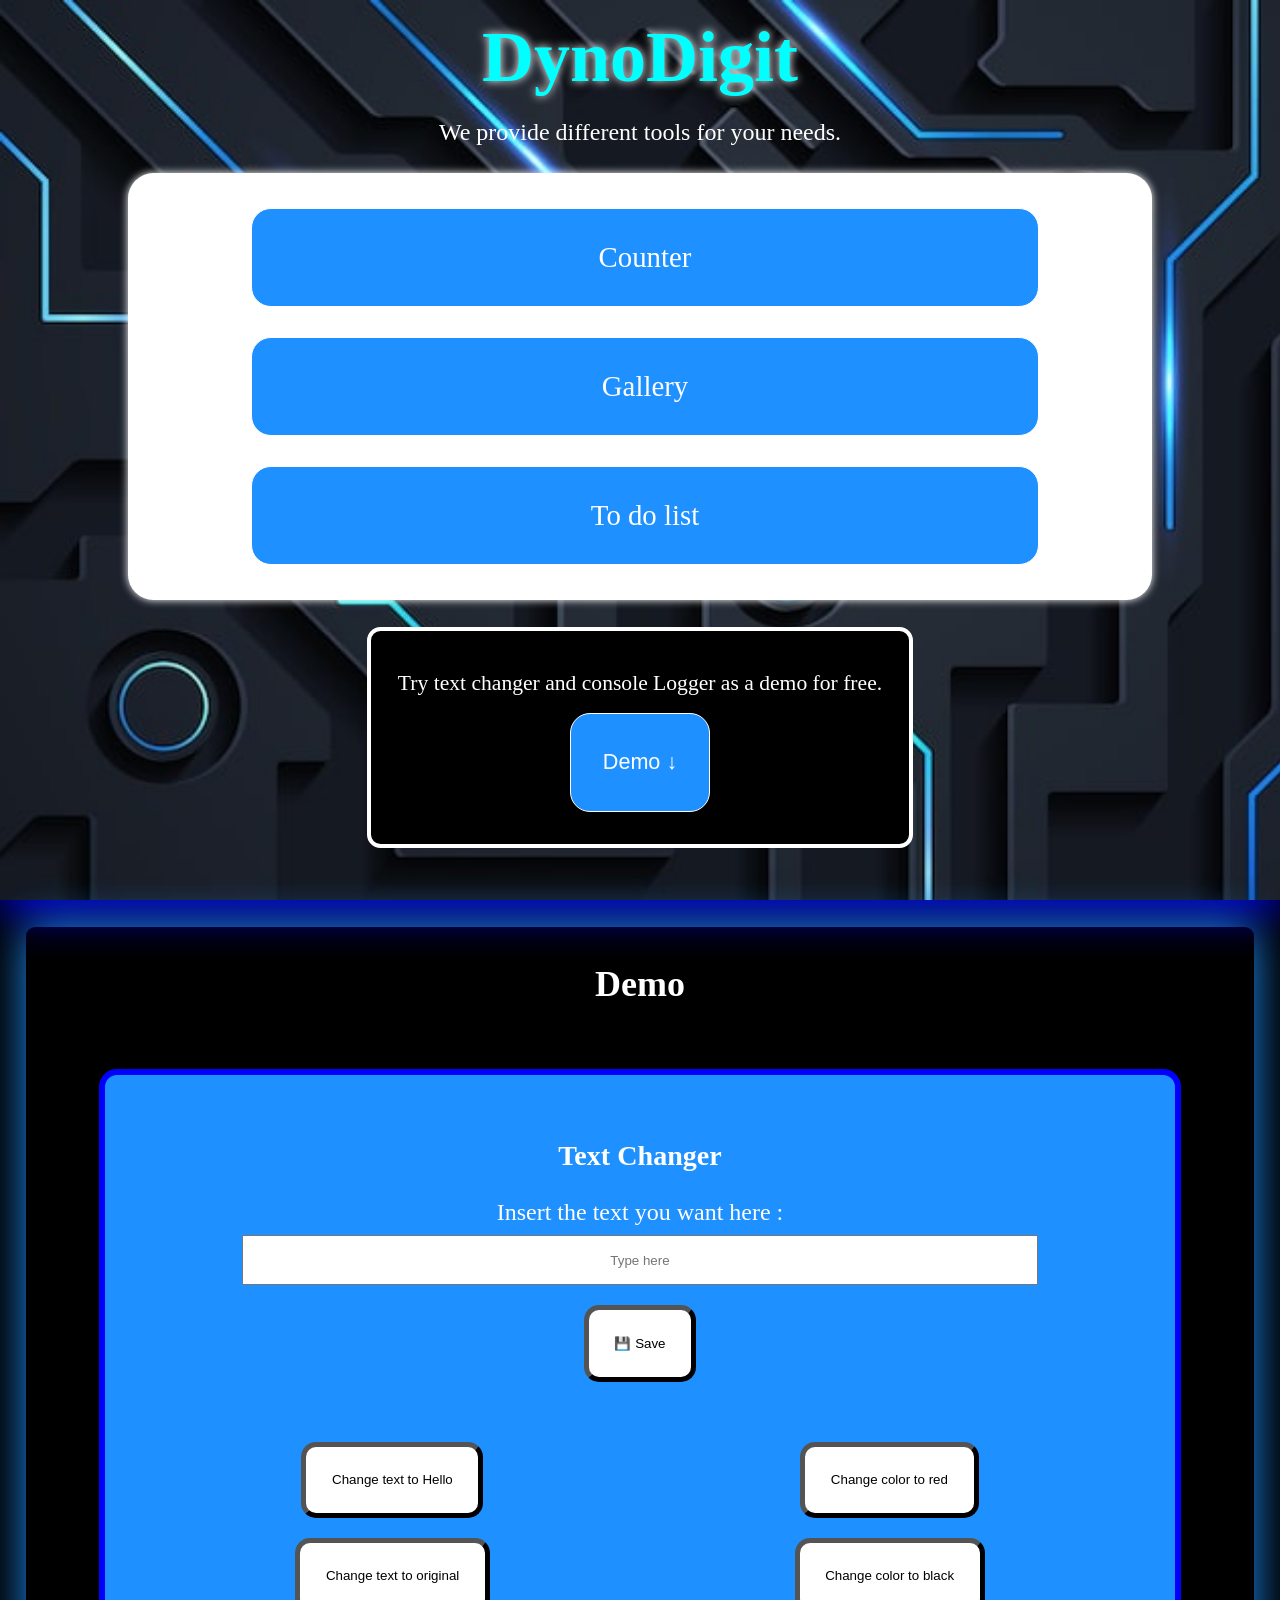
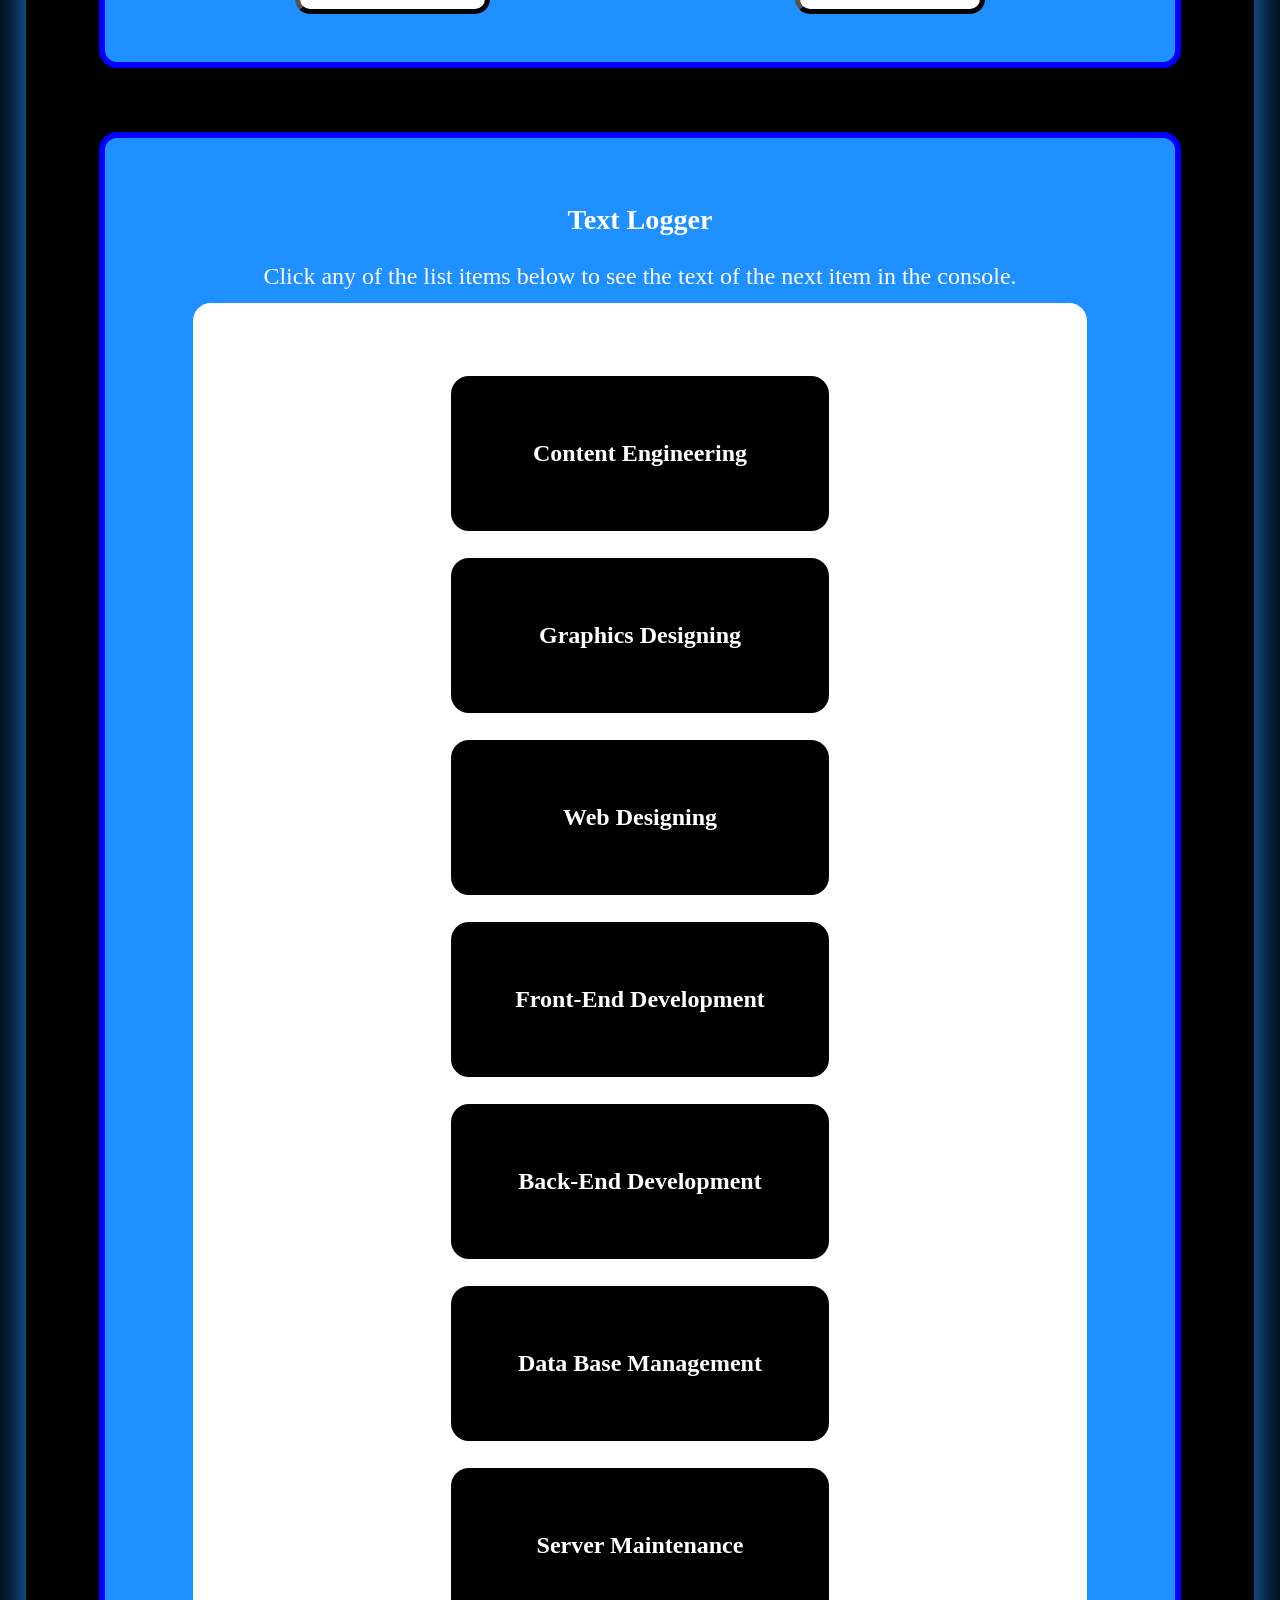
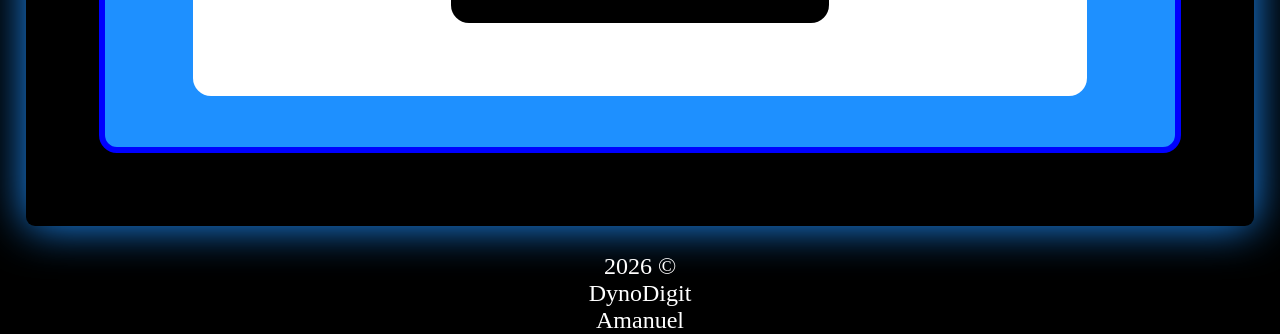
<file: index.html>
<!DOCTYPE html>
<html lang="en">
<head>
  <meta charset="UTF-8">
  <meta name="viewport" content="width=device-width, initial-scale=1">
  <title>DynoDigit</title>
  <link rel="stylesheet" href="./assets/css/base.css">
  <script src="./assets/js/index.js" defer></script>
</head>
<body>
  <header>
    
    <div class="brand">
      <h1 class="brandn">DynoDigit</h1>
      <p class="brandi">We provide different tools for your needs.</p>
    </div>
    
    <nav>
      <ul class="vnav">
        <li><a class="btn" href="./pages/counter.html">Counter</a></li>
        <li><a class="btn" href="./pages/gallery.html">Gallery</a></li>
        <li><a class="btn" href="./pages/todo.html">To do list</a></li>
      </ul>
    </nav>

    <div class="flexrcc">
      <div class="invitation">
        <p>Try text changer and console Logger as a demo for free.</>
        <div>
          <a class="btn" href="#demo">Demo &downarrow;</a>
        </div>
      </div>
    </div>

  </header>
  
  <main>
    <section id="demo">
      <h2>Demo</h2>
      <article id="txtc">
        <h3>Text Changer</h3>
        <form>
          <p>
            <label for="demoin">Insert the text you want here : </label>
          </p>
          <div>
            <input id="demoin" type="text" name="demoin" placeholder="Type here">
            <br>
            <button style="margin-top:20px;" type="submit">💾 Save</button>
          </div>
        </form>
        <p id="demop"></p>
        <div class="flexra" style="margin-top: 50px;">
          <button id="txtChanger1" type="button">Change text to Hello</button>
          <button id="colorChanger1" type="button">Change color to red</button>
        </div>
        <div class="flexra">
          <button id="txtChanger0" type="button">Change text to original</button>
          <button id="colorChanger0" type="button">Change color to black</button>
        </div>
      </article>
      <article id="loger">
        <h3>Text Logger</h3>
        <p>Click any of the list items below to see the text of the next item in the console.</p>
        <div id="logerBox">
          <ul id="logerList">
            <li>Content Engineering</li>
            <li>Graphics Designing</li>
            <li>Web Designing</li>
            <li>Front-End Development</li>
            <li>Back-End Development</li>
            <li>Data Base Management</li>
            <li>Server Maintenance</li>
          </ul>
        </div>
      </article>
    </section>
  </main>
  <footer>
    <div>
      2026 &copy;
    </div>
    <div>
      DynoDigit
    </div>
    <div>
      Amanuel
    </div>
  </footer>
</body>
</html>
</file>
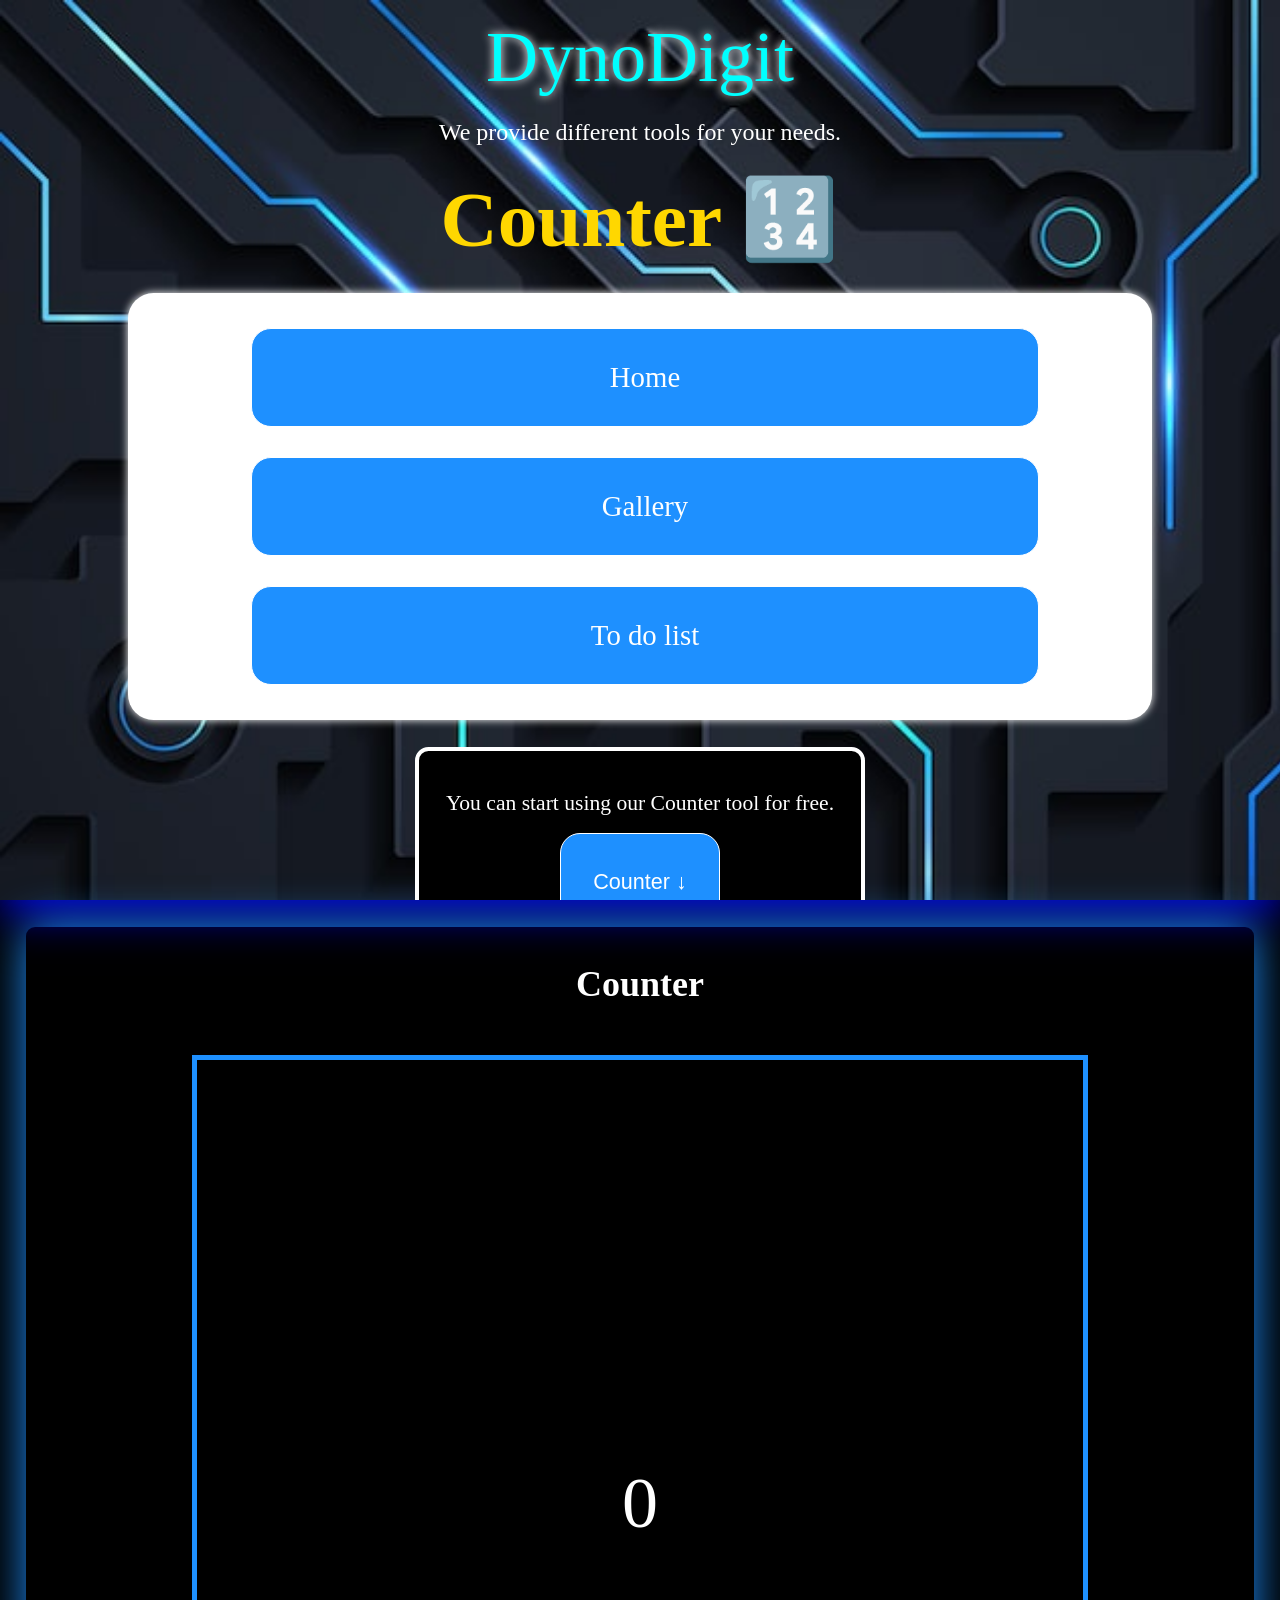
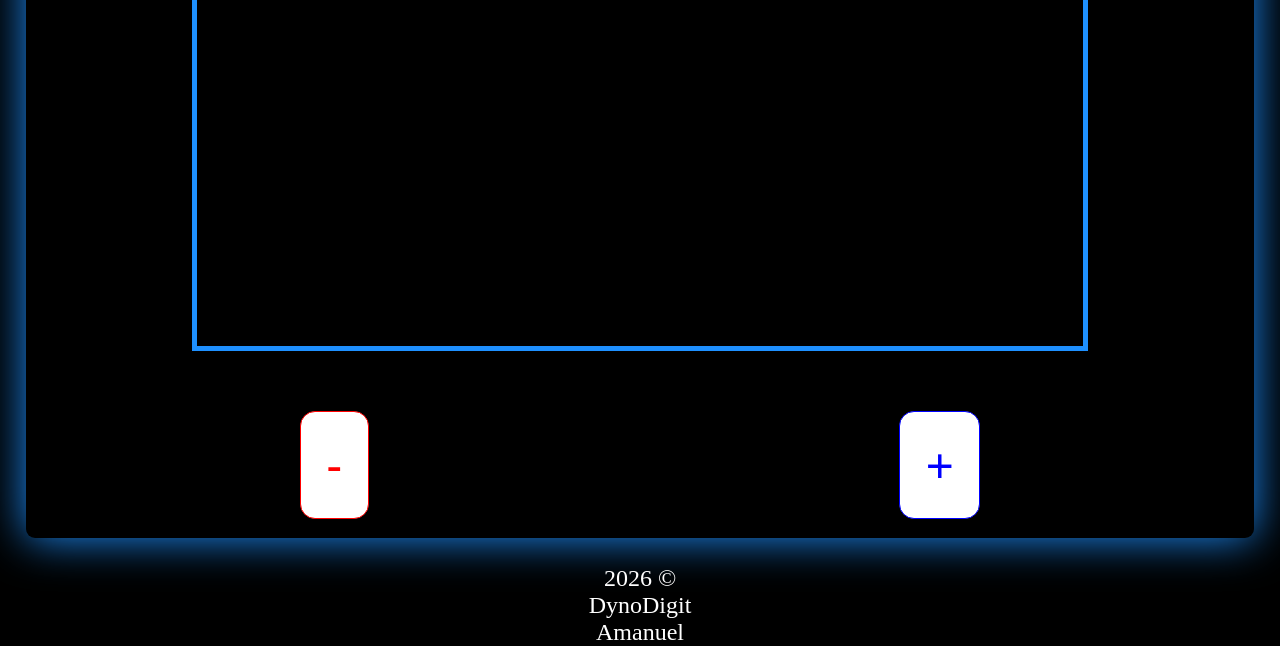
<file: pages/counter.html>
<!DOCTYPE html>
<html lang="en">
<head>
  <meta charset="UTF-8">
  <meta name="viewport" content="width=device-width, initial-scale=1">
  <title>DynoDigit</title>
  <link rel="stylesheet" href="../assets/css/base.css">
</head>
<body>
  <header>
    <div>
      <div class="brandn">DynoDigit</div>
      <p class="brandi">We provide different tools for your needs.</p>
    </div>
    <h1>Counter 🔢 </h1>
    <nav>
      <ul class="vnav">
        <li><a class="btn" href="../index.html">Home</a></li>
        <li><a class="btn" href="./gallery.html">Gallery</a></li>
        <li><a class="btn"href="./todo.html">To do list</a></li>
      </ul>
    </nav>
    
    <div class="flexrcc">
      <div class="invitation">
        <p>You can start using our Counter tool for free.</>
        <div>
          <a class="btn" href="#counter">Counter &darr;</a>
        </div>
      </div>
    </div>

  </header>
  <main>
    <section id="counter">
      <h2>Counter</h2>
      <div id="cnum">0</div>
      <div class="flexra">
        <button class="cont" id="reducer" type="button">-</button>
        <button class="cont" id="adder" type="button">+</button>
      </div>
      <div id="warning">Counter can't be negative!</div>
      <div>
        <button id="reset" type="button">Reset</button>
      </div>
    </section>
  </main>
  <footer>
    <div>
      2026 &copy;
    </div>
    <div>
      DynoDigit
    </div>
    <div>
      Amanuel
    </div>
  </footer>
  <script src="../assets/js/counter.js"></script>
</body>
</html>
</file>
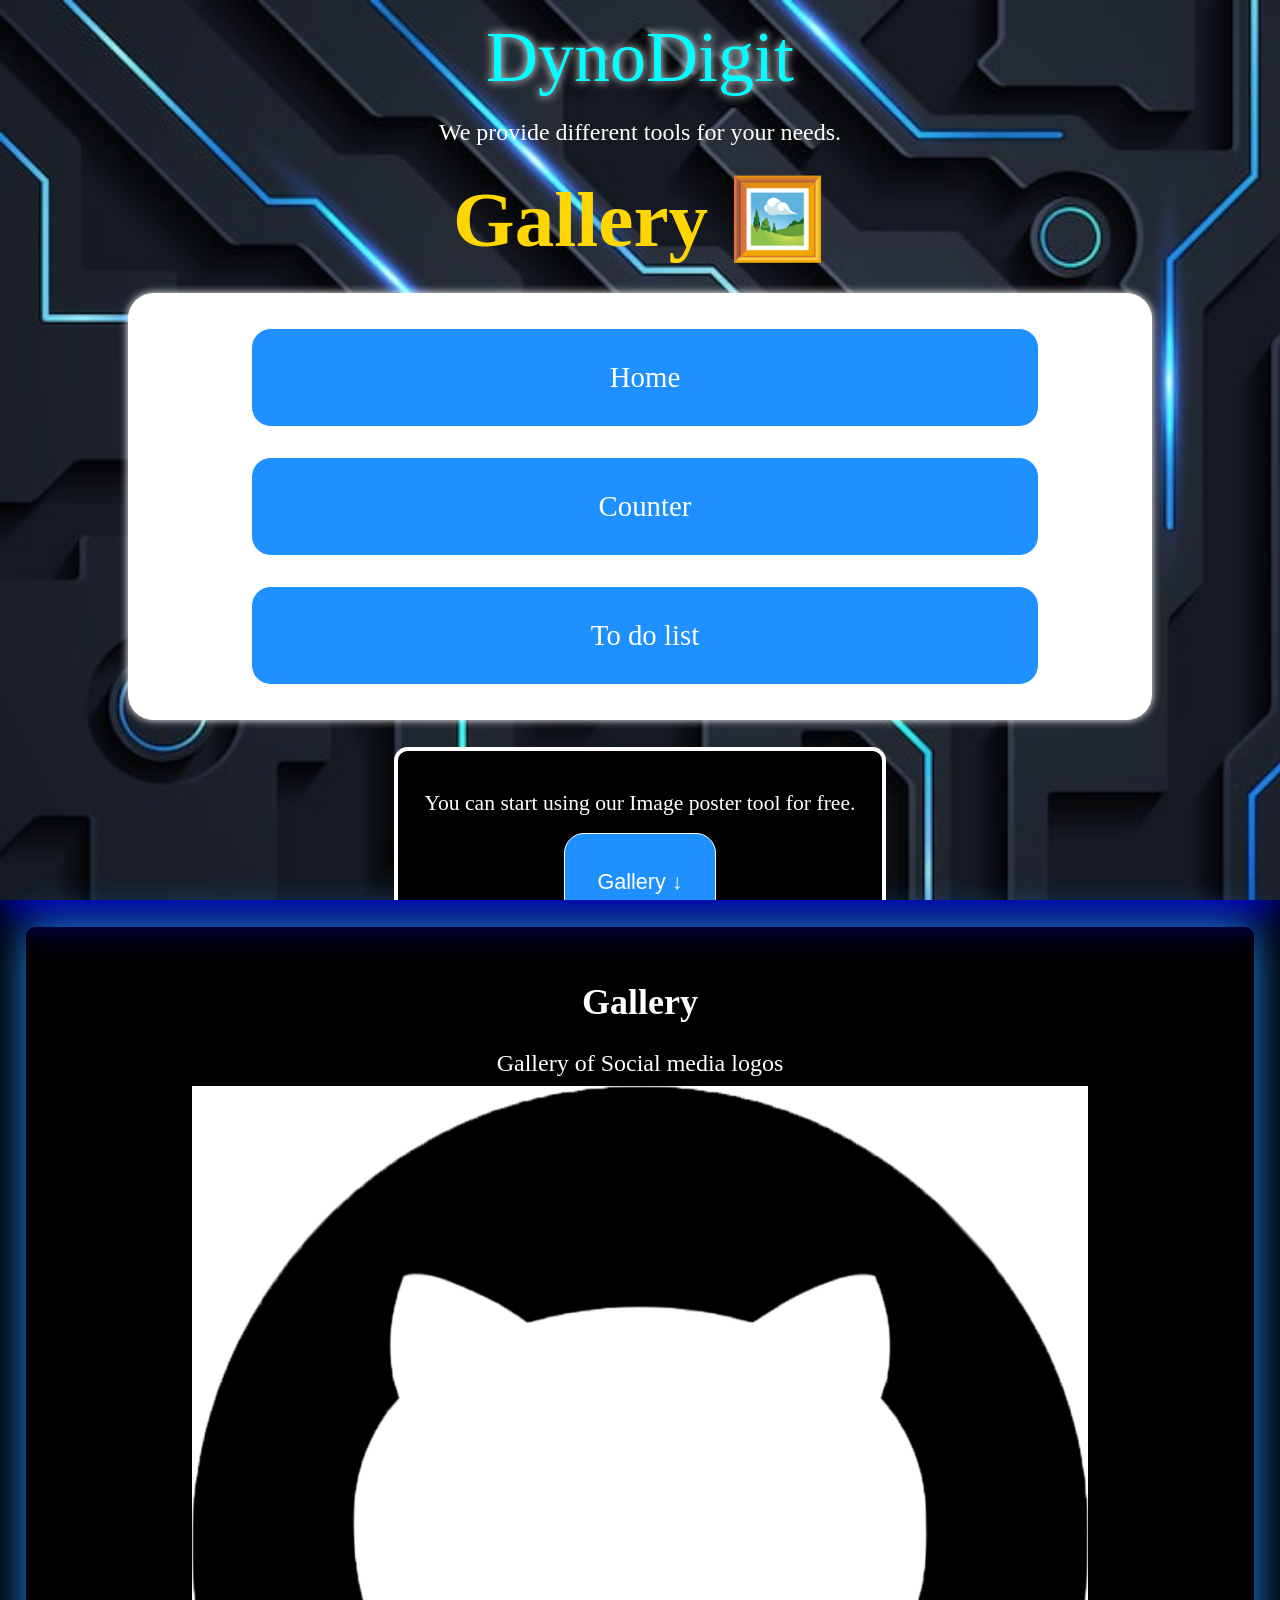
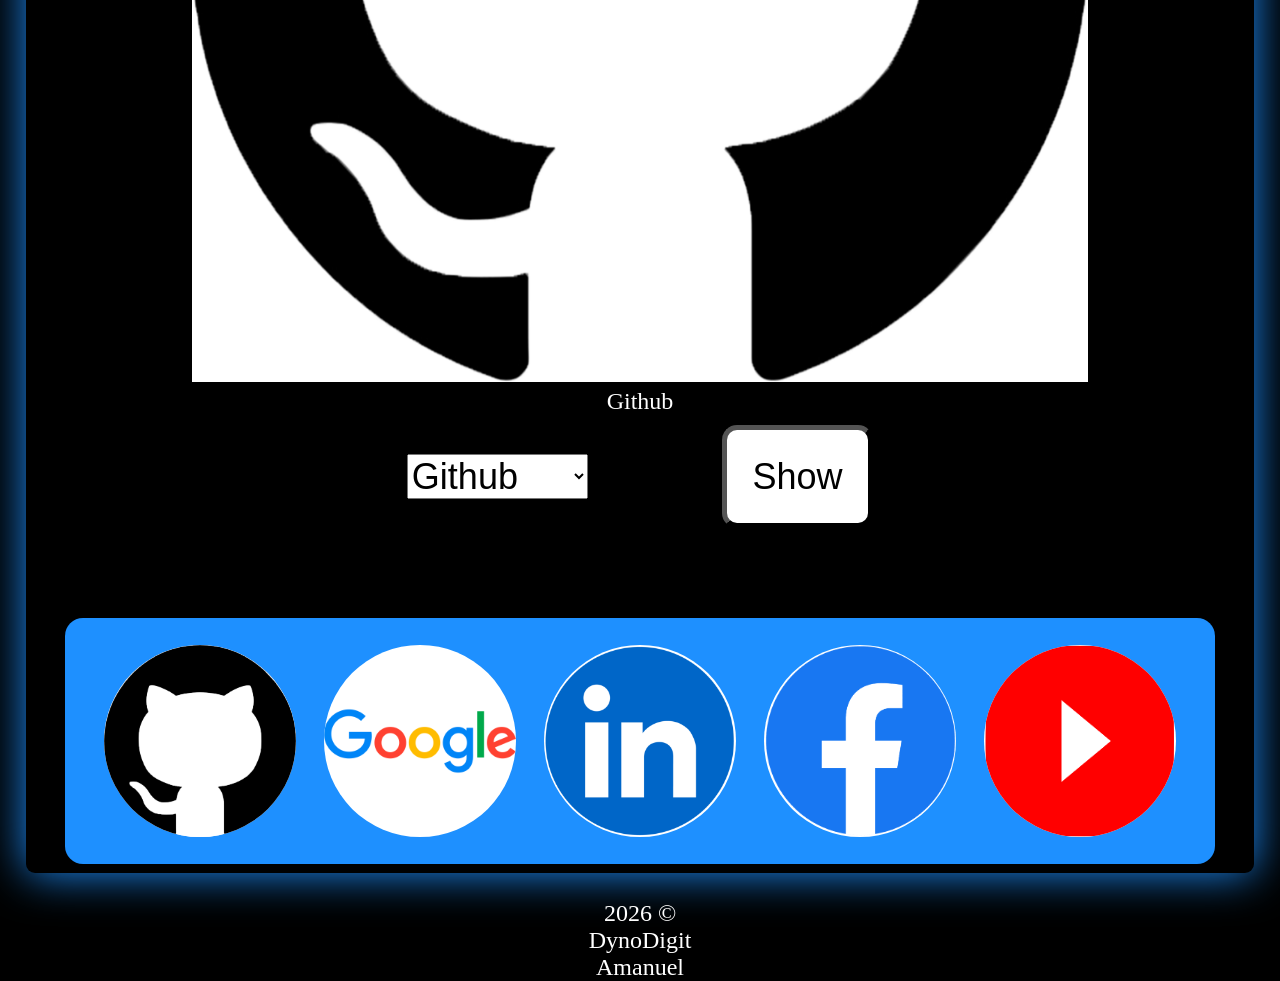
<file: pages/gallery.html>
<!DOCTYPE html>
<html lang="en">
<head>
  <meta charset="UTF-8">
  <meta name="viewport" content="width=device-width, initial-scale=1">
  <title>DynoDigit</title>
  <link rel="stylesheet" href="../assets/css/base.css">
</head>
<body>
  <header>
    <div>
      <div class="brandn">DynoDigit</div>
      <p class="brandi">We provide different tools for your needs.</p>
    </div>
    <h1>Gallery 🖼️ </h1>
    <nav>
      <ul class="vnav">
        <li><a class="btn" href="../index.html">Home</a></li>
        <li><a class="btn" href="./counter.html">Counter</a></li>
        <li><a class="btn"href="./todo.html">To do list</a></li>
      </ul>
    </nav>
    
    <div class="flexrcc">
      <div class="invitation">
        <p>You can start using our Image poster tool for free.</>
        <div>
          <a class="btn" href="#gallery">Gallery &darr;</a>
        </div>
      </div>
    </div>

  </header>
  <main>
    <section id="gallery">
      <h2 class="mt5vh">Gallery</h2>
      <p>Gallery of Social media logos</p>
      <div>
        <figure>
          <img id="galbox" src="../assets/images/github.png" alt="Github logo">
          <figcaption>Github</figcaption>
        </figure>
      </div>
      <div class="flexra">
        <form>
          <select id="choice">
            <option value="github">Github</option>
            <option value="google">Google</option>
            <option value="linkedin">LinkedIn</option>
            <option value="facebook">Facebook</option>
            <option value="youtube">YouTube</option>
          </select>
          <button id="poster" type="submit">Show</button>
        </form>
      </div>
      
      <div id="imgsBox" class="flexra">
        <img src="../assets/images/github.png" alt="Github logo">
        <img src="../assets/images/google.png" alt="Google logo">
        <img src="../assets/images/linkedin.png" alt="Linkedin logo">
        <img src="../assets/images/facebook.png" alt="Facebook logo">
        <img src="../assets/images/youtube.png" alt="Youtube logo">
      </div>
    </section>
  </main>
  <footer>
    <div>
      2026 &copy;
    </div>
    <div>
      DynoDigit
    </div>
    <div>
      Amanuel
    </div>
  </footer>
  <script src="../assets/js/gallery.js"></script>
</body>
</html>
</file>
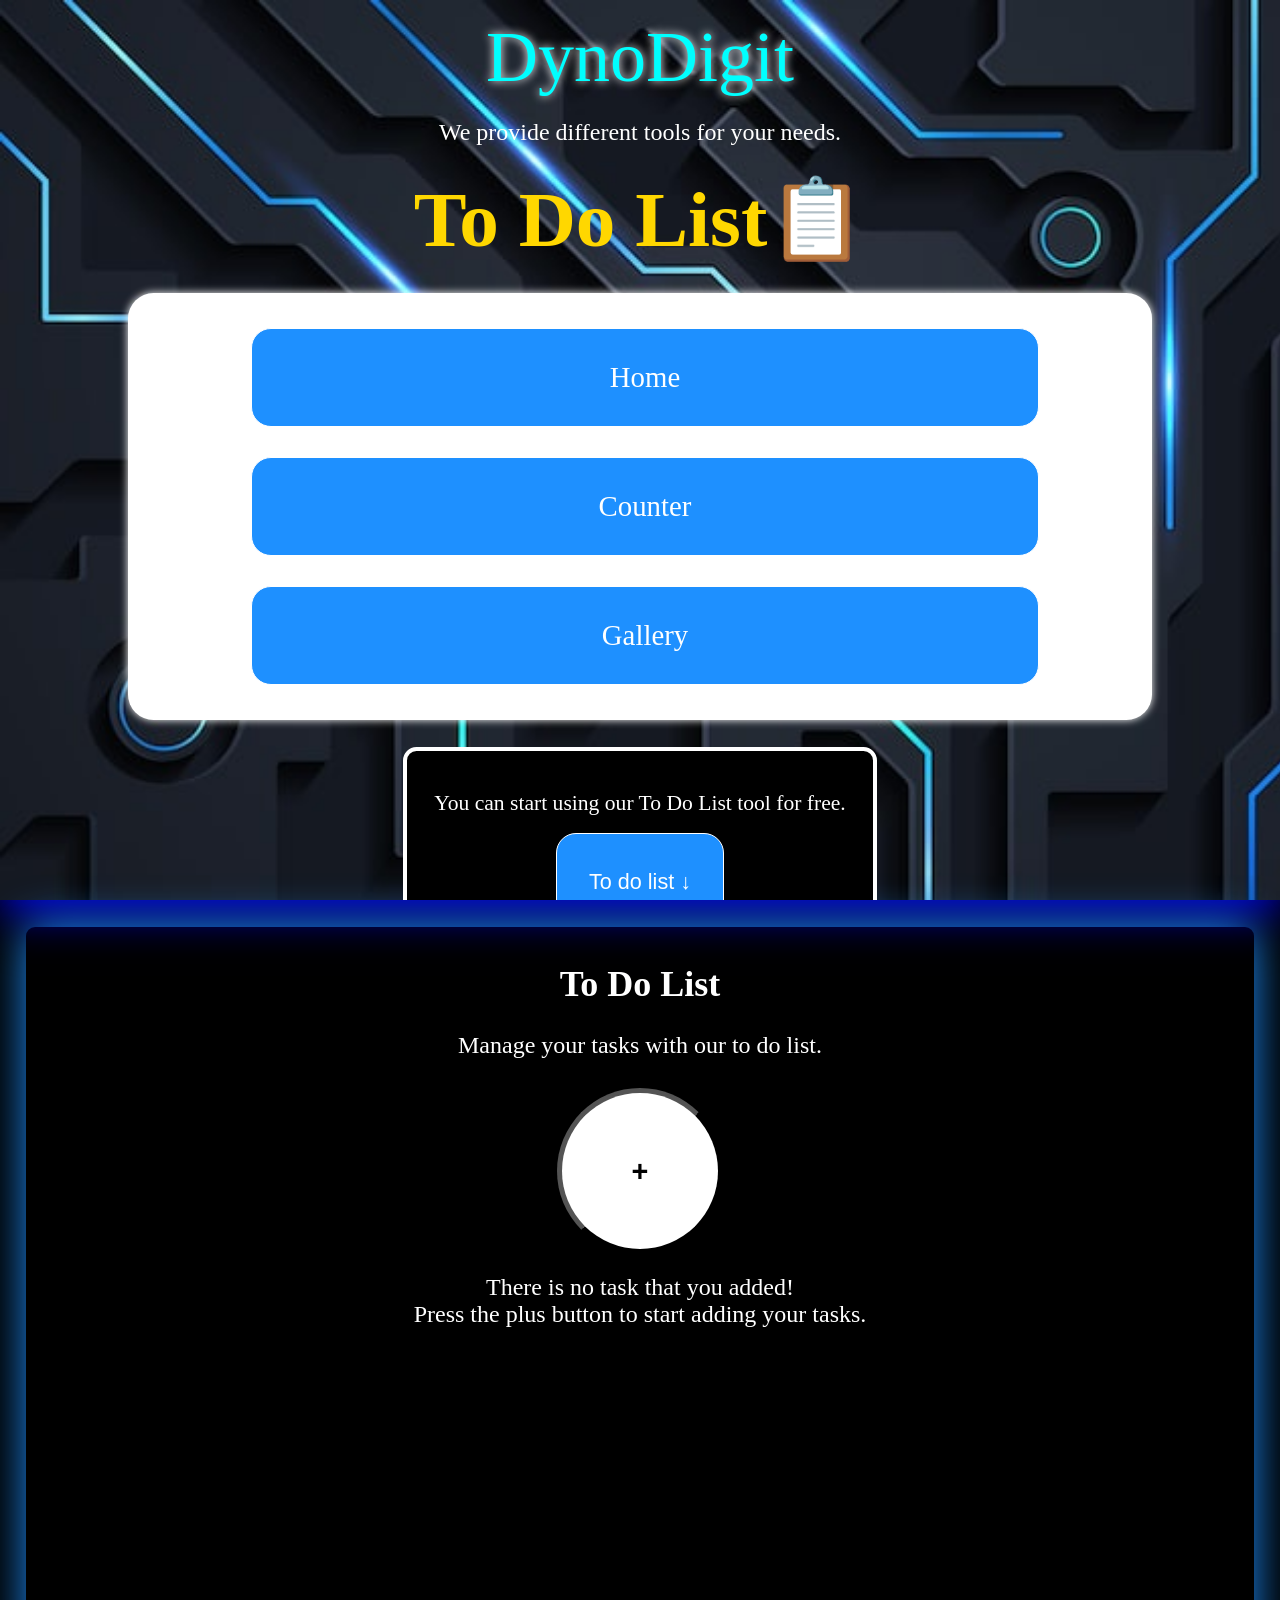
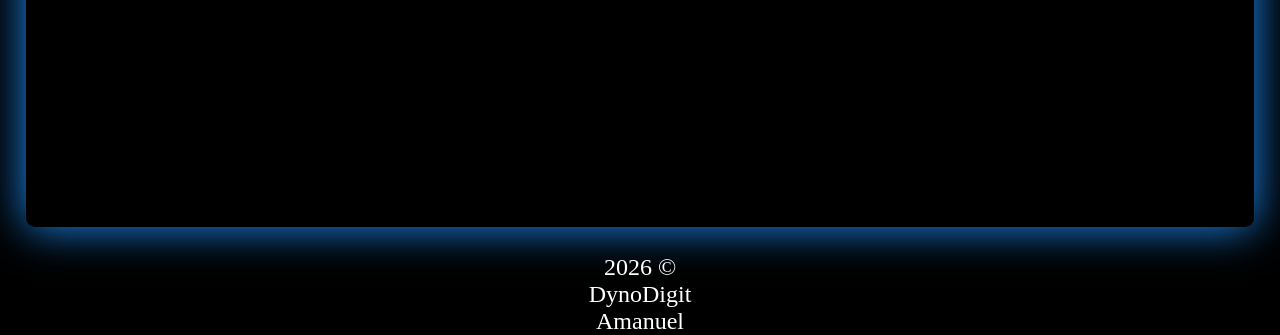
<file: pages/todo.html>
<!DOCTYPE html>
<html lang="en">
<head>
  <meta charset="UTF-8">
  <meta name="viewport" content="width=device-width, initial-scale=1">
  <title>DynoDigit</title>
  <link rel="stylesheet" href="../assets/css/base.css">
</head>
<body>
  <header>
    <div>
      <div class="brandn">DynoDigit</div>
      <p class="brandi">We provide different tools for your needs.</p>
    </div>
    <h1>To Do List📋 </h1>
    <nav>
      <ul class="vnav">
        <li><a class="btn" href="../index.html">Home</a></li>
        <li><a class="btn" href="./counter.html">Counter</a></li>
        <li><a class="btn" href="./gallery.html">Gallery</a></li>
      </ul>
    </nav>
    <div class="flexrcc">
      <div class="invitation">
        <p>You can start using our To Do List tool for free.</>
        <div>
          <a class="btn"href="#todo">To do list &darr;</a>
        </div>
      </div>
    </div>
  </header>
  <main>
    <section id="todo">
      <h2>To Do List</h2>
      <p>Manage your tasks with our to do list.</p>
      <div id="plusbox">
        <button type="button" id="plus">
          +
        </button>
      </div>
      <div id="taskBox">
        <form>
          <div id="taskIn">
            <input 
            id="taskdata" 
            type="text" 
            placeholder="Type your task" 
            required
            minlength="2"
            maxlength="25"
            >
            <button style="margin-top:20px;" type="submit">Add Task</button>
          </div>
          <div id="taskList">
            
          </div>
        </form>
      </div>
      
      <div id="placehold">
        There is no task that you added! <br>
        Press the plus button to start adding your tasks.
      </div>
    </section>
  </main>
  <footer>
    <div>
      2026 &copy;
    </div>
    <div>
      DynoDigit
    </div>
    <div>
      Amanuel
    </div>
  </footer>
  <script src="../assets/js/todo.js"></script>
</body>
</html>
</file>
<file: assets/css/base.css>
*{
  padding: 0;
  margin: 0;
  box-sizing: border-box;
  /*border: solid 1px red;/**/
}

html{
  font-size: 16px;
}

body{
  text-align: center;
  background-color: black;
  color: white;
}

h1,h2,h3,h4,h5,h6{
  font-family: 'Times New Roman', Times, serif;
  margin: 3vh;
}

header{
  background-image: url(../images/back.jpg);
  background-size: cover;
  background-repeat: no-repeat;
  box-shadow: 0 1vh 5vh blue;
  margin-bottom: 3vh auto;
  border-radius: 0;
  min-height: max-content;
  height: 100vh;
  overflow: scroll;
}

section{
  min-height: 100vh;
  width: 96%;
  display: block;
  margin: 3vh auto;
  padding: 1vh;
  box-shadow: 0 0 5vh dodgerblue;
  border-radius: 1vh;
}

section:has(input:focus){
  min-height: 568px;
}

footer{
  display: block;
}

article{
  background: dodgerblue;
  border: solid 0.5vw blue;
  margin: 5vw;
  padding: 3vw;
  border-radius: 2vh;
}

h1{
  font-size: 3.3rem;
  color: Gold;
}

.brandn{
  font-size: 3rem;
  font-family: cursive;
  color: cyan;
  margin: 0.67rem auto;
  text-shadow: 0 0 10px white;
}

.brandi{
  margin: 20px auto;
  font-family: Georgia, 'Times New Roman', Times, serif;
}

nav{
  background-color: white;
  padding: 20px;
  width: 80%;
  margin: 3vh auto;
  box-shadow: 0 0 1vh white;
  border-radius: 2vw;
}

/* ---- Common ---- */

.flexrcc{
  display: flex;
  justify-content: center;
  align-items: center;
}

.flexra button{
  margin: 10px auto;
}

button{
  padding: 1vw;
  background-color: white;
  border-width: 3px;
  border-radius: 10px;
}

.vnav{
  display: flex;
  flex-direction: column;
  justify-content: space-around;
  width: 100%; 
  margin: auto;
  min-height: 33vh;
}

.vnav li{
  width:80%;
}

.vnav a{
  width: 100%;
}

.vnav2{
  width: fit-content;
  height: fit-content;
  padding: 0.5vh;
  margin: auto;
}

p{
  margin: 1vh auto;
  font-family: Georgia, 'Times New Roman', Times, serif;
}

ul, ol, menu {
  padding-left: 0;
  list-style-type: none;
}

ul ul, ol ol, ul ol, ol ul { 
  padding-left: 20px; 
}

menu, nav ol {
  list-style-type: none;
  width: max-content;
}

menu li, nav li {
  margin: 10px auto; 
}

div > a, li > a {
  text-decoration: none; 
}

li > a {
  font-size: 1.2rem; 
}

.centli {
  margin: auto;
  padding: 20px;
  width: fit-content;
}

.centli li {
  margin: 5px auto;
  list-style-position: inside;
  text-align: left;
}

.flexra{
  display: flex;
  justify-content: space-around;
}

.flexca{
  display: flex;
  flex-direction: column;
  justify-content: space-around;
  align-items: center;
}

.wfc{
  width: fit-content;
}

.hfc{
  height: fit-content;
}

.mt5vh{
  margin-top: 5vh;
}

.btn {
  display: inline-block;
  border: solid 1px white;
  border-radius: 20px;
  padding: 4vw;
  background-color: dodgerblue;
  color: white;
  transition: 0.1s ease;
  margin: 5px;
} 

.btn:active {
  transform: scale(0.95);
}

.invitation{
  font-size: 0.9rem;
  font-family: Arial, Helvetica, sans-serif;
  line-height: 1.5;
  padding: 3vh;
  margin: 0 4vw;
  background: black;
  border: solid 0.5vh white;
  border-radius: 1.5vh;
}

.invitation > div{
  margin: 0 auto;
}

/* ----- Demo -----*/

#demoin{
  width: 80%;
  height: 50px;
  text-align: center;
}

#demop{
  border: solid 0.1rem;
  border-radius: 8px;
  display: none;
  padding: 5px;
  margin: 20px;
  text-align: center;
  font-size: 1.3rem;
}

.dnone{
  display: none;
}


/* ------ Counter ------ */

.cont{
  font-size: 2rem;
  border: solid 1px;
  transition: 0.1s ease;
}

.cont:active{
  transform: scale(0.95);
}

#reducer{
  color: red;
}

#adder{
  color: blue;
}

#cnum{
  display: flex;
  width: 70vw;
  height: 70vw;
  border: solid 5px dodgerblue;
  padding: 10px;
  margin: 50px auto;
  font-size: 3rem;
  justify-content: center;
  align-items: center;
}

#warning{
  display: none;
  color: red;
  padding: 10px;
  margin: 10px auto;
}

/* ------ Gallery ------ */

#galbox{
  width: 70vw;
  height: 70vw;
  background-color: white;
}

select, #poster{
  font-size: 1.5rem;
  margin: 10px auto;
}

#poster{
  margin-bottom: 10vh;
  margin-left: 10vw;
}

#imgsBox{
  background-color: dodgerblue;
  padding: 3vh 2vw;
  border-radius: 2vh;
  width: 95%;
  margin: auto;
}

#imgsBox > img{
  width: 15vw;
  height: 15vw;
  background-color: white;
  border-radius: 100%;
  transition: 0.1s ease;
}

#imgsBox img:active{
  transform: scale(0.95);
}

/* ------ To do list ------ */

#plus{
  width: 13vw;
  height: 13vw;
  border-radius: 100%;
  margin: 20px auto;
  font-size: 1.2rem;
  font-weight: 900;
}

#taskBox{
  display: none;
}

.done{
  text-decoration: line-through;
}

.taskitem{
  display: grid;
  grid-template-columns: 30px auto 20%;
  margin: 40px auto;
  width: 90%;
}

.pspan{
  display: flex;
  justify-content: flex-start;
  align-items: center;
  margin: 0 1vw;
}

.deletebtn{
  border: solid 1px;
  color: red;
  margin: 3px auto;
}

/* ------ Loger -------- */

#logerBox{
  width: 90%;
  margin: 1vw auto;
  padding: 0.5vw;
  background: white;
  border-radius: 2vh;
}

#logerList{
  width: max-content;
  padding: 1vw;
  background: white;
  margin: 3vh auto;
}

#logerList li{
  font-family: Georgia, 'Times New Roman', Times, serif;
  padding: 5vw;
  background: black;
  color: white;
  font-weight: 800;
  /*border: solid 0.5vw blue; */
  border-radius: 2vh;
  width: 100%;
  margin: 3vh auto;
  transition: 0.1s ease;
} 

#logerList li:active{
  transform: scale(0.95);
  background-color: #555;
}

/* ------ Responsive Design -----*/

@media screen and (min-width: 480px) and (max-width: 1023px){
  html{
    font-size: 120%;
  }
  
  button{
    padding: 1.5vw;
    border-width: 3px;
    border-radius: 10px;
  }
  
  .btn {
    border-radius: 20px;
    padding: 3.5vw;
    margin: 5px;
  } 

}

@media screen and (min-width: 1023.1px){
  html{
    font-size: 150%;
  }
  button{
    padding: 2vw;
    border-width: 5px;
    border-radius: 15px;
    }
  .btn {
    border-radius: 20px;
    padding: 2.5vw;
    margin: 5px;
  } 

}

/*
*{
  border: solid 1px;
}/**/
</file>
